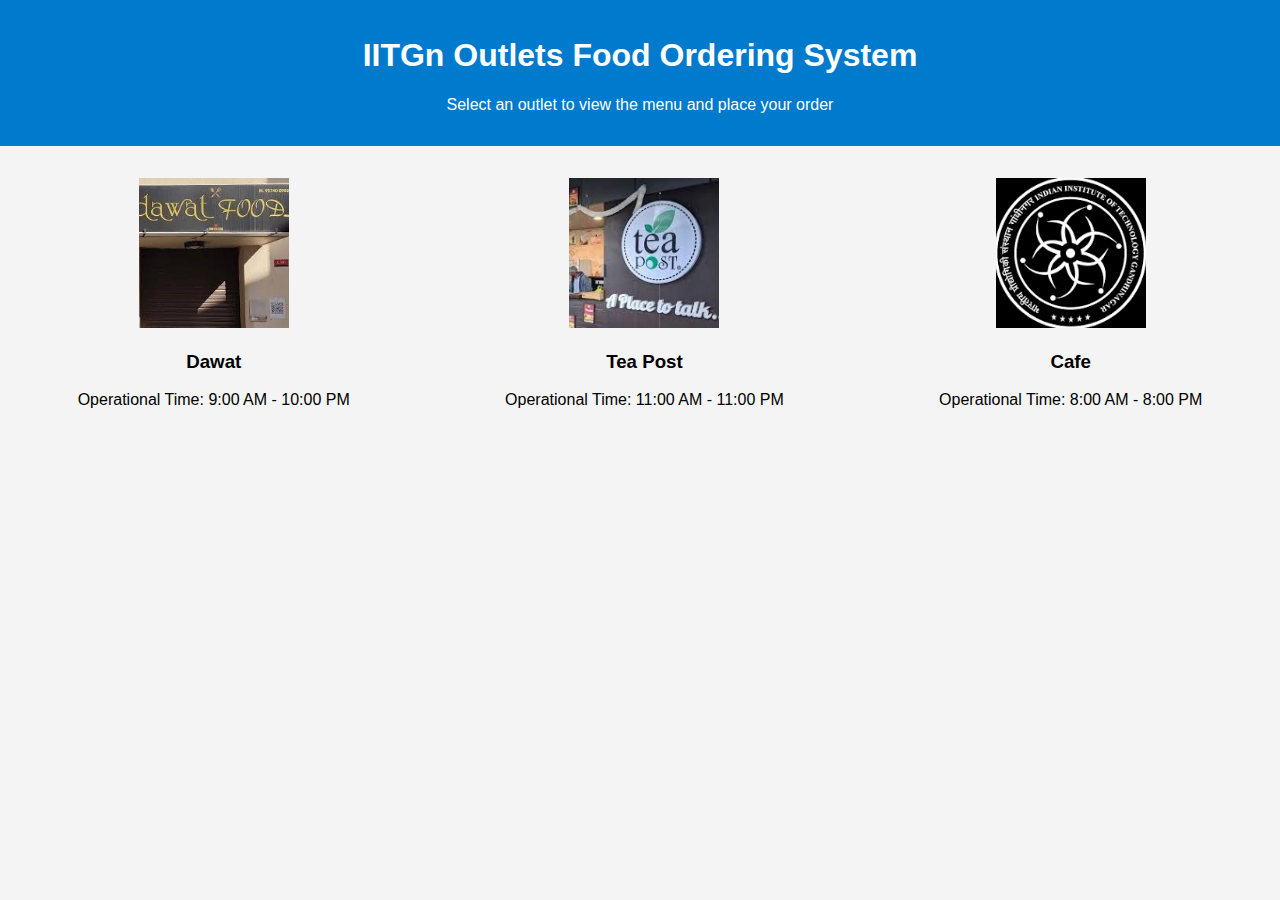
<file: index.html>
<!DOCTYPE html>
<html lang="en">
<head>
    <meta charset="UTF-8">
    <meta name="viewport" content="width=device-width, initial-scale=1.0">
    <title>Food Ordering - IITGn Outlets</title>
    <link rel="stylesheet" href="styles.css">
</head>
<body>

<header>
    <h1>IITGn Outlets Food Ordering System</h1>
    <p>Select an outlet to view the menu and place your order</p>
</header>

<section class="outlets">
    <div class="outlet" onclick="showMenu('Dawat')">
        <img src="dawat.jpg" alt="Canteen Logo">
        <h3>Dawat</h3>
        <p>Operational Time: 9:00 AM - 10:00 PM</p>
    </div>
    <div class="outlet" onclick="showMenu('TeaPost')">
        <img src="tea_post.jpg" alt="Food Court Logo">
        <h3>Tea Post</h3>
        <p>Operational Time: 11:00 AM - 11:00 PM</p>
    </div>
    <div class="outlet" onclick="showMenu('cafe')">
        <img src="cafe.png" alt="Cafe Logo">
        <h3>Cafe</h3>
        <p>Operational Time: 8:00 AM - 8:00 PM</p>
    </div>
</section>

<section id="menu-section" class="menu" ">
    <h2 id="outlet-name">Menu</h2>
    <ul id="menu-items" class="menu-items"></ul>
    <div class="cart">
        <p>Total Cost: ₹<span id="total-cost">0</span></p>
    </div>
    <button class="place-order-btn" onclick="placeOrder()">Place Order</button>
</section>

<script src="script.js"></script>
</body>
</html>
</file>
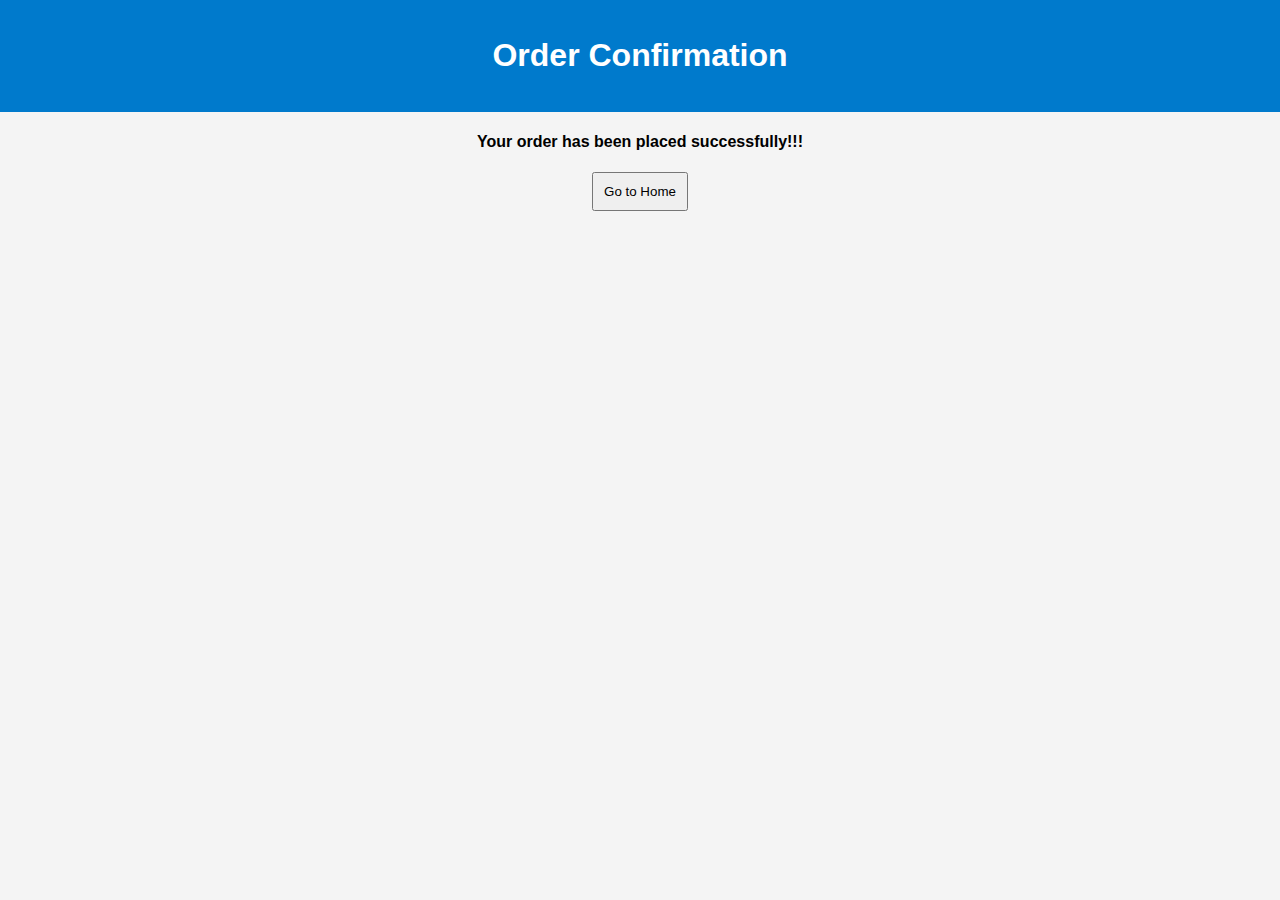
<file: order.html>
<!DOCTYPE html>
<html lang="en">
<head>
    <meta charset="UTF-8">
    <meta name="viewport" content="width=device-width, initial-scale=1.0">
    <title>Order Confirmation</title>
    <link rel="stylesheet" href="styles.css">
</head>
<body>

<header>
    <h1>Order Confirmation</h1>
</header>
<div style ="
text-align:center;">
    <h4 
    >Your order has been placed successfully!!!</h4>
<div class="table-container">
    </div>  

    <button style="padding: 10px;" onclick="goHome()">Go to Home</button>

</div>


<script>

function goHome(){
    window.location.href = "index.html";
}

</script>
</file>
<file: styles.css>
body {
    font-family: Arial, sans-serif;
    margin: 0;
    padding: 0;
    background-color: #f4f4f4;
}

header {
    background-color: #007acc;
    color: white;
    padding: 1rem;
    text-align: center;
}

.outlets {
    display: flex;
    justify-content: space-around;
    margin: 2rem 0;
}

.outlet {
    text-align: center;
    cursor: pointer;
}

.outlet img {
    width: 150px;
    height: 150px;
    object-fit: cover;
}

.menu {
    display: none;
    text-align: center;
}

.menu-items {
    list-style: none;
    padding: 0;
}

.menu-items li {
    padding: 10px;
    margin: 5px 0;
    background-color: #fff;
    border: 1px solid #ddd;
    cursor: pointer;
}

.cart {
    margin-top: 20px;
    padding: 10px;
    background-color: #eee;
}

.cart p {
    font-size: 18px;
}

.place-order-btn {
    margin-top: 20px;
    padding: 10px 20px;
    background-color: #28a745;
    color: white;
    border: none;
    cursor: pointer;
}
</file>
